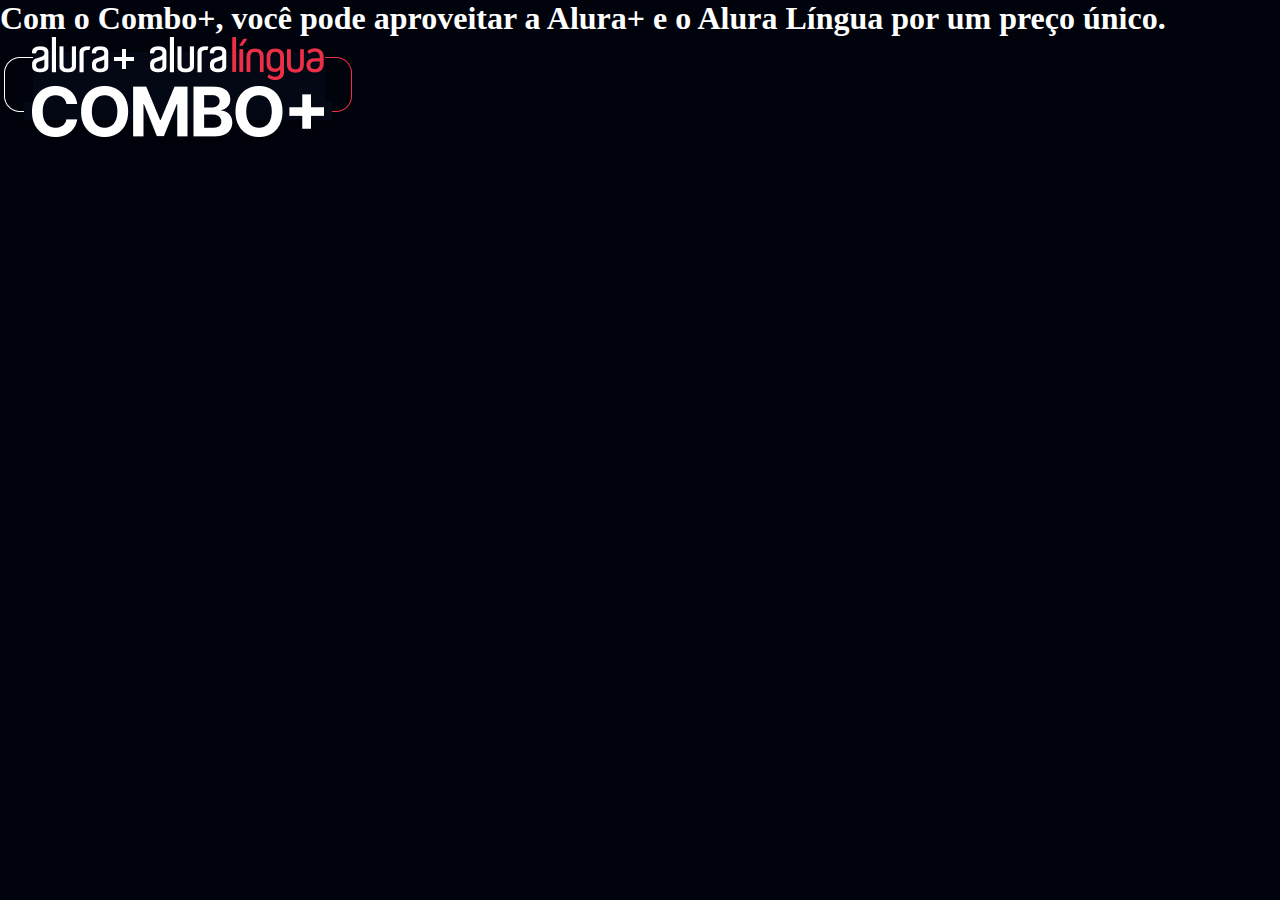
<file: projeto-alura-plus/index.html>
<!DOCTYPE html>
<html>

<head>
    <title>Alura Plus</title>
    <meta charset="UTF-8">
    <meta name="viewport" content="width=device-width, initial-scale=1">
    <link rel="stylesheet" href="style.css">
</head>

<body>
    <section class="pricipal">
         <h1>Com o Combo+, você pode aproveitar a Alura+ e o Alura Língua por um preço único.</h1>
         <img src="img/Combo.png" alt="O combo+ é a junção do alura+== e o alura língua.">
</section>
</body>

</html>
</file>
<file: projeto-alura-plus/style.css>
:root {
--branco-principal: #ffffff;
--cinza-secundario: #c0c0c0;
--botao-azul: #167Bf7;
--cor-de-fundo: #00030C;
}

body{
    background-color: var(--cor-de-fundo);
    color: var(--branco-principal);
}

*{
    margin: 0;
    padding: 0;
}

.principal {
    background-image: url("img/Background.png");
}
</file>
